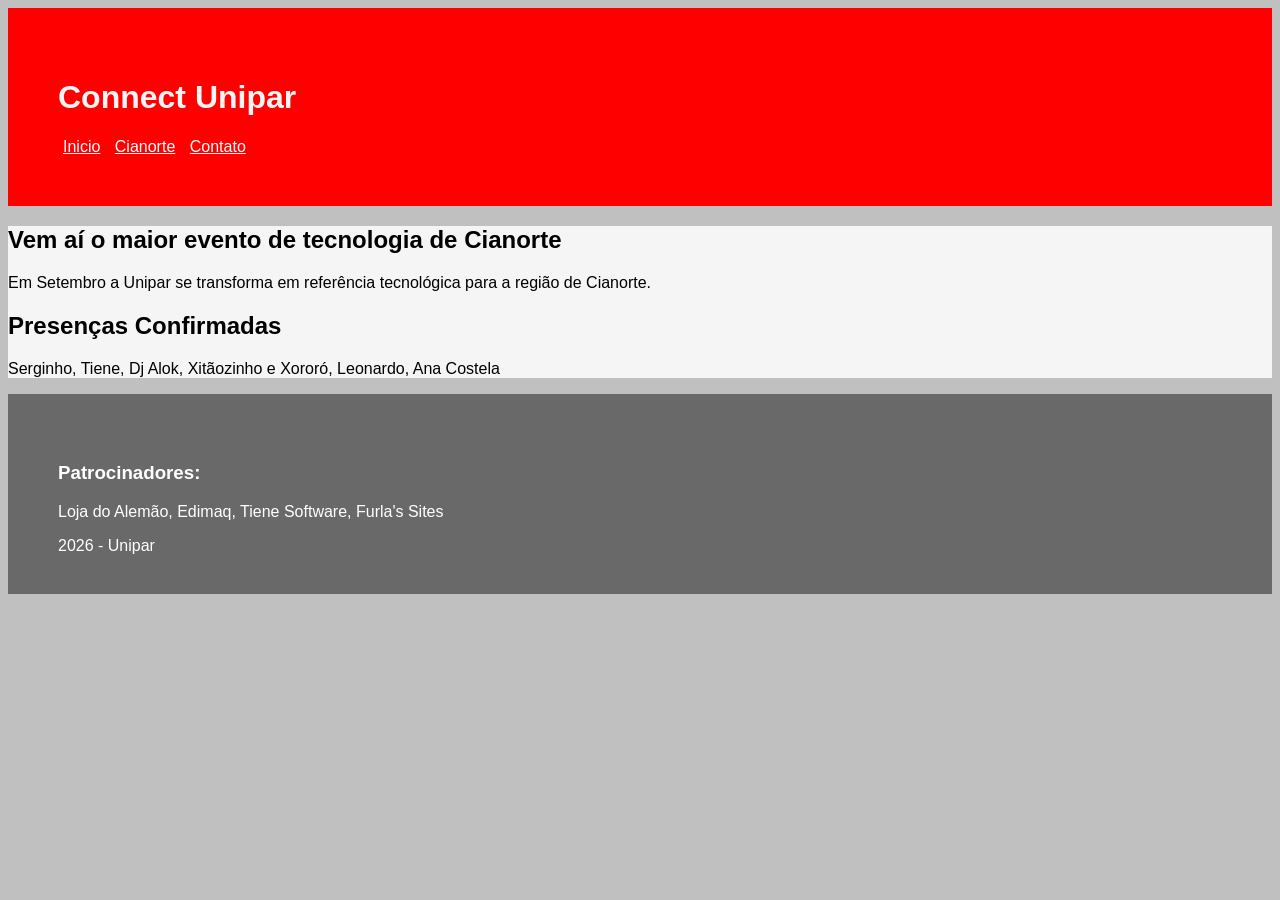
<file: index.html>
<!DOCTYPE html>
<html lang="pt-BR">
<head>
    <meta charset="UTF-8">
    <meta name="viewport" content="width=device-width, initial-scale=1.0">
    <title>Connect - Unipar</title>
    <link rel="stylesheet" href="css.css"><!-- link da folha de estilos -->
</head>
<body>
    <!-- header é diferente do head, o head não aparece para o usuario final
     e porta as configurações-->
    <header><!-- o Header é o cabeçalho da página -->
        <h1>Connect Unipar</h1><!-- Em SEO e nas boas praticas, só <h1> por página -->
        <nav>
            <!-- o NAV, de NAVigator é a sessão responsável pelos links (menu) da página -->
            <a href="index.html">Inicio</a><!-- Link para esta ou outras paginas-->
            <a href="cianorte.html">Cianorte</a>
            <a href="contato.html">Contato</a>
        </nav>
    </header>
    <main>
        <!-- Main é a parte principal de uma página, ajuda na semântica, no SEO e na acessibilidade -->
         <h2>Vem aí o maior evento de tecnologia de Cianorte</h2>
         <!-- H2 é um titulo de nivel 2, um subtitulo, diferente do H1, pode ser usado mais vezes
          (use com parcimônia)-->
          <p>Em Setembro a Unipar se transforma em referência tecnológica para a região 
            de Cianorte.
          </p><!-- O bom e velho paragrafo -->
          <section><!-- o Section é uma agregação de conteudos, você pode usar um ou mais -->
            <h2>Presenças Confirmadas</h2>
            <p>Serginho, Tiene, Dj Alok, Xitãozinho e Xororó, Leonardo, Ana Costela</p>
          </section>
    </main>
    <footer><!-- é a ultima parte do site, "Não dá pra colocar rodapé no topo"-->
        <h3>Patrocinadores:</h3><!-- O H3, Sequencia do H2, em nivel (vai até o H5..)-->
        <p>Loja do Alemão, Edimaq, Tiene Software, Furla's Sites</p>
        <p>2026 - Unipar</p>
    </footer>

</body>
</html>
</file>
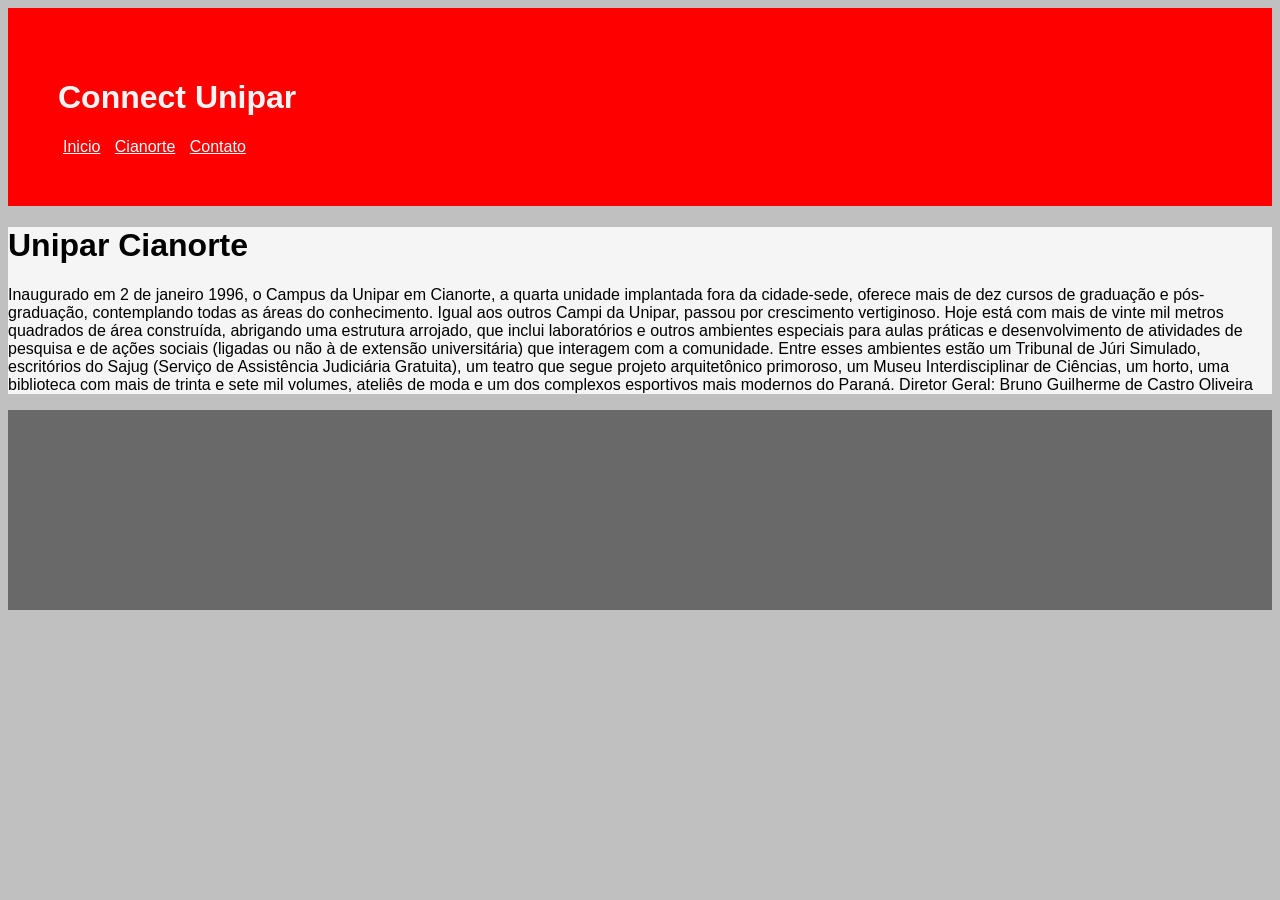
<file: cianorte.html>
<!DOCTYPE html>
<html lang="en">
<head>
    <meta charset="UTF-8">
    <meta name="viewport" content="width=device-width, initial-scale=1.0">
    <title>Unipar</title>
    <link rel="stylesheet" href="css.css">
</head>
<body>
    <header><!-- o Header é o cabeçalho da página -->
        <h1>Connect Unipar</h1><!-- Em SEO e nas boas praticas, só <h1> por página -->
        <nav>
            <!-- o NAV, de NAVigator é a sessão responsável pelos links (menu) da página -->
            <a href="index.html">Inicio</a><!-- Link para esta ou outras paginas-->
            <a href="cianorte.html">Cianorte</a>
            <a href="contato.html">Contato</a>
        </nav>
    </header>
    <main>
        <h1>Unipar Cianorte</h1>
        <p>Inaugurado em 2 de janeiro 1996, o Campus da Unipar em Cianorte, a quarta unidade implantada fora da cidade-sede, oferece mais de dez cursos de graduação e pós-graduação, contemplando todas as áreas do conhecimento. Igual aos outros Campi da Unipar, passou por crescimento vertiginoso. Hoje está com mais de vinte mil metros quadrados de área construída, abrigando uma estrutura arrojado, que inclui laboratórios e outros ambientes especiais para aulas práticas e desenvolvimento de atividades de pesquisa e de ações sociais (ligadas ou não à de extensão universitária) que interagem com a comunidade. Entre esses ambientes estão um Tribunal de Júri Simulado, escritórios do Sajug (Serviço de Assistência Judiciária Gratuita), um teatro que segue projeto arquitetônico primoroso, um Museu Interdisciplinar de Ciências, um horto, uma biblioteca com mais de trinta e sete mil volumes, ateliês de moda e um dos complexos esportivos mais modernos do Paraná.

            Diretor Geral:
            Bruno Guilherme de Castro Oliveira</p>
    </main>
    <footer>

    </footer>
</body>
</html>
</file>
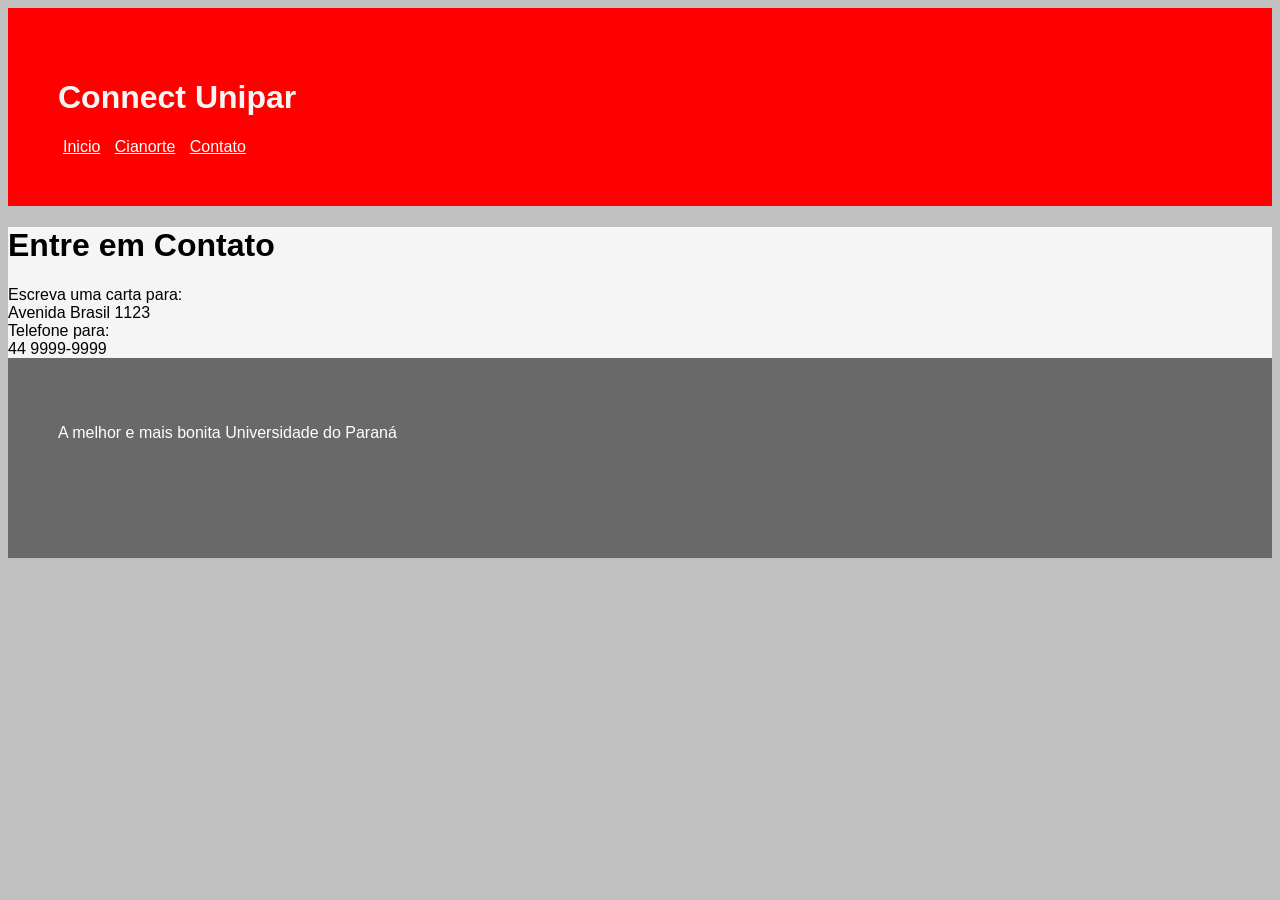
<file: contato.html>
<!DOCTYPE html>
<html lang="pt-BR">
<head>
    <meta charset="UTF-8">
    <meta name="viewport" content="width=device-width, initial-scale=1.0">
    <title>Contato</title>
    <link rel="stylesheet" href="css.css">
</head>
<body>
        <header><!-- o Header é o cabeçalho da página -->
        <h1>Connect Unipar</h1><!-- Em SEO e nas boas praticas, só <h1> por página -->
        <nav>
            <!-- o NAV, de NAVigator é a sessão responsável pelos links (menu) da página -->
            <a href="index.html">Inicio</a><!-- Link para esta ou outras paginas-->
            <a href="cianorte.html">Cianorte</a>
            <a href="contato.html">Contato</a>
        </nav>
    </header>
    <main>
        <h1>Entre em Contato</h1>
        <section>
            Escreva uma carta para:<br />
            Avenida Brasil 1123

        </section>
        <section>
            Telefone para:<br /><!--<br /> pula linha-->
            44 9999-9999
        </section>
    </main>
    <footer>
        <p>A melhor e mais bonita Universidade do Paraná</p>
    </footer>
    
</body>
</html>
</file>
<file: css.css>
body{
    /*no body eu controlo a pagina toda*/
     font-family: Arial, Helvetica, sans-serif; /*fonte da página toda*/
     background-color: silver; /*cor de fundo da pagina*/
     color: black; /*cor da fonte */
}
header{
    background-color: red;
    color: whitesmoke;
    padding: 50px;
}
main{
    background-color: whitesmoke;
    padding: auto;
}
footer{
    background-color: dimgray;
    color: white;
    height: 100px;
    padding: 50px;
}
a{
    color: white;
    padding: 5px; /* espaço entre as margens*/
}
</file>
